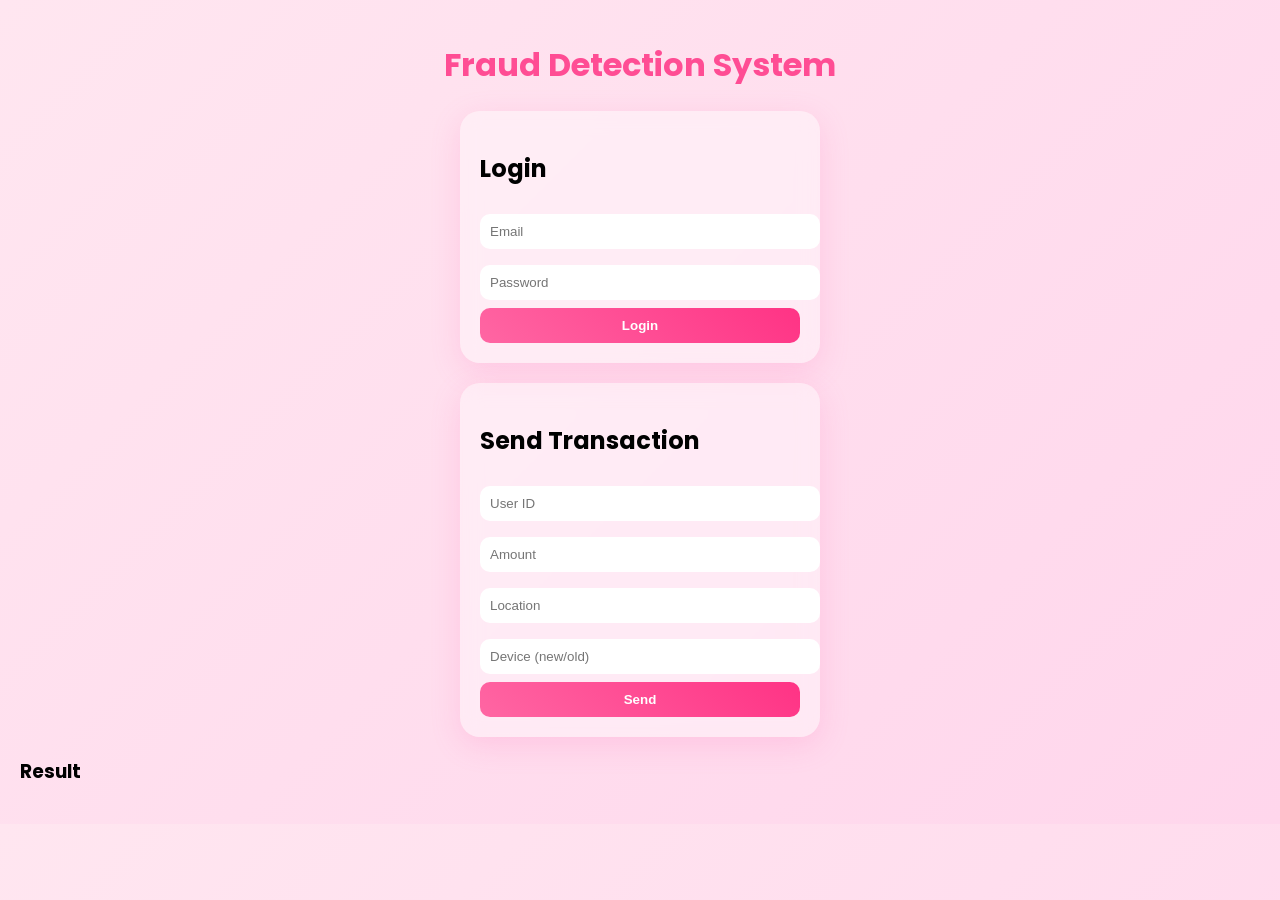
<file: frontend/index.html>
<!DOCTYPE html>
<html>
<head>
  <title>Fraud System - User</title>
  <link rel="stylesheet" href="style.css">
    <link href="https://fonts.googleapis.com/css2?family=Poppins:wght@300;500;700&display=swap" rel="stylesheet">
</head>
<body>
<h1> Fraud Detection System </h1>

<div class="card">
  <h2>Login</h2>
  <input id="email" placeholder="Email">
  <input id="password" type="password" placeholder="Password">
  <button onclick="login()">Login</button>
</div>

<div class="card">
  <h2>Send Transaction</h2>
  <input id="user_id" placeholder="User ID">
  <input id="amount" placeholder="Amount">
  <input id="location" placeholder="Location">
  <input id="device" placeholder="Device (new/old)">
  <button onclick="sendTransaction()">Send</button>
</div>

<h3>Result</h3>
<pre id="result"></pre>

<script src="script.js"></script>
</body>
</html>
</file>
<file: frontend/style.css>
body {
  font-family: 'Poppins', sans-serif;
  background: linear-gradient(135deg, #ffe6f0, #ffd6ec);
  margin: 0;
  padding: 20px;
}

h1 {
  text-align: center;
  color: #ff4d94;
  font-size: 32px;
}

.card {
  background: rgba(255, 255, 255, 0.4);
  backdrop-filter: blur(10px);
  border-radius: 20px;
  padding: 20px;
  margin: 20px auto;
  width: 320px;
  box-shadow: 0 8px 30px rgba(255, 105, 180, 0.2);
}

input {
  width: 100%;
  padding: 10px;
  margin: 8px 0;
  border-radius: 10px;
  border: none;
  outline: none;
}

button {
  width: 100%;
  padding: 10px;
  background: linear-gradient(45deg, #ff66a3, #ff3385);
  color: white;
  border: none;
  border-radius: 10px;
  cursor: pointer;
  font-weight: bold;
}

button:hover {
  opacity: 0.9;
}

table {
  width: 100%;
  border-collapse: collapse;
  background: rgba(255,255,255,0.5);
  backdrop-filter: blur(10px);
  border-radius: 10px;
  overflow: hidden;
}

th {
  background: #ff66a3;
  color: white;
  padding: 10px;
}

td {
  padding: 8px;
  text-align: center;
}

/* FRAUD COLORS */
.fraud {
  color: red;
  font-weight: bold;
}

.safe {
  color: green;
  font-weight: bold;
}
</file>
